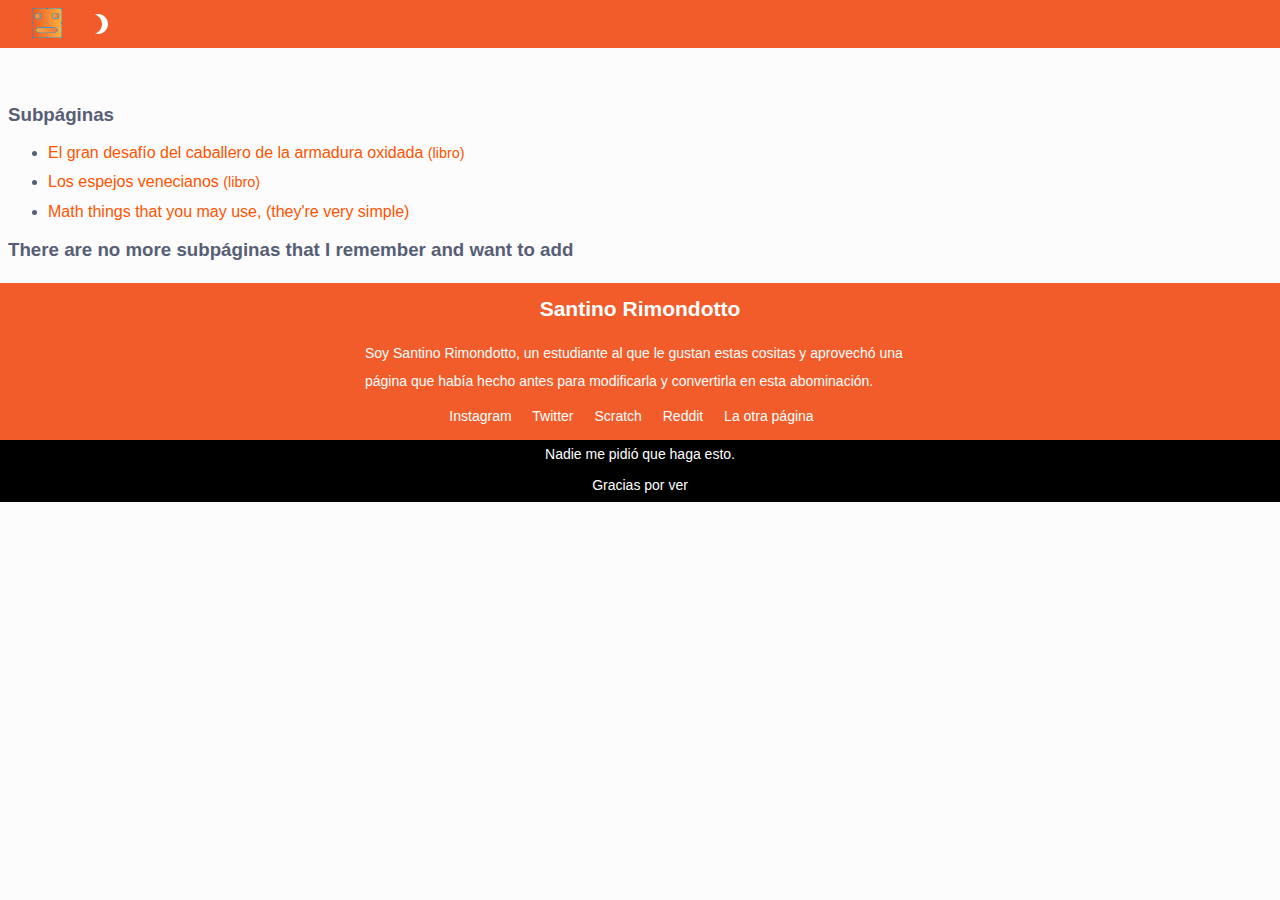
<file: index.html>
<!DOCTYPE html>
<html>
  <head>
    <script type="text/javascript" src="index/index.js" defer></script>
    <link rel="stylesheet" href="index/index.css" />
    <link rel="icon" href="index/favicon.png" />
    <meta charset="UTF-8" />
    <meta property="og:title" content="ScratchCE Betas" />
    <meta property="og:url" content="https://scratchce.github.io/beta" />
    <meta property="og:site_name" content="ScratchCE" />
    <meta
      property="og:description"
      content="By the communities, for the communities."
    />

    <title>Rimopa</title>
  </head>

  <body id="body" class="">
    <bar id="header" style="top: 0">
      <h-item>
        <img
          title="Guau alta eskin"
          class="logo"
          alt="Rimopa"
          draggable="false"
          src="index/logo.png"
        />
      </h-item>
      <!--<h-item>
				<a href="https://scratchce.github.io/beta/<redirect to the lastest or version>/#id" class="link"> Caress Communicat</a>
			</h-item>-->
      <h-item class="button" onclick="toggleTheme()">
        <img
          style="vertical-align: middle"
          src="index/dark_theme.svg"
          width="24"
          height="24"
        />
      </h-item>
    </bar>
    <div class="main-content">
      <!--lastest version
        <div>
        <a
          title="The lastest beta of ScratchCE"
          class="link imHere"
          href="#latest"
          >Go to latest version</a
        >
        <a
          title="The lastest beta editor of ScratchCE"
          href="#latest-editor"
          class="link small imHere"
          >(latest editor)<br
        /></a>
      </div>-->
      <div id="puntos-especificos">
        <h3 title="Subpáginas, tan solo eso">Subpáginas</h3>

        <ul>
          <li>
            <a
              title="'ta bueno, leelo"
              href="https://rimopa.github.io/RIMOPA/books/armadura_oxidada.pdf"
              >El gran desafío del caballero de la armadura oxidada</a
            >
            <a class="small">(libro)</a>
          </li>
          <li title="Lo mismo que el otro">
            <a
              href="https://rimopa.github.io/RIMOPA/books/espejos_venecianos.pdf"
              >Los espejos venecianos</a
            >
            <a class="small">(libro)</a>
          </li>
          <li title="Alottamath">
            <a href="math.html"
              >Math things that you may use, (they're very simple)</a
            >
          </li>
          <!--<li title="Bueno, listo, andá a la otra que tiene más cosas">
            <a id="first"
              href="https://sites.google.com/view/santinorimondotto/p%C3%A1gina-principal"
              >Tan solo presióneme, humilde ser</a
            >
          </li>-->
        </ul>
        <h3>There are no more subpáginas that I remember and want to add</h3>
      </div>
    </div>
    <bar id="footer"
      ><div class="footer-content">
        <h2 style="line-height: 10px; margin-block-start: 1em">
          Santino Rimondotto
        </h2>
        <p style="margin-block: 0.5em">
          Soy Santino Rimondotto, un estudiante al que le gustan estas cositas y
          aprovechó una página que había hecho antes para modificarla y
          convertirla en esta abominación.
        </p>
        <div id="footer-socials">
          <a
            title="Qué mirá vo?"
            class="link"
            href="https://www.instagram.com/rimoopa/"
            >Instagram</a
          >
          <a title="Tuiteador" class="link" href="https://twitter.com/RIMOPA0"
            >Twitter</a
          >
          <a
            title="Empezando de cero"
            class="link"
            href="https://scratch.mit.edu/users/RIMOPA"
            >Scratch</a
          >
          <a
            title="Supongo que viene de «Read» con «It»"
            class="link"
            href="https://www.reddit.com/user/RIMOPA"
            >Reddit</a
          >
          <a
            title="Hecha en Google Sites"
            class="link"
            href="https://sites.google.com/view/santinorimondotto/p%C3%A1gina-principal"
            >La otra página</a
          >
        </div>
      </div>
      <div class="sub-footer">
        <p>Nadie me pidió que haga esto.</p>

        <p title="No sé qué más poner acá" style="padding: 3px">
          Gracias por ver
        </p>
      </div>
    </bar>
  </body>
</html>
</file>
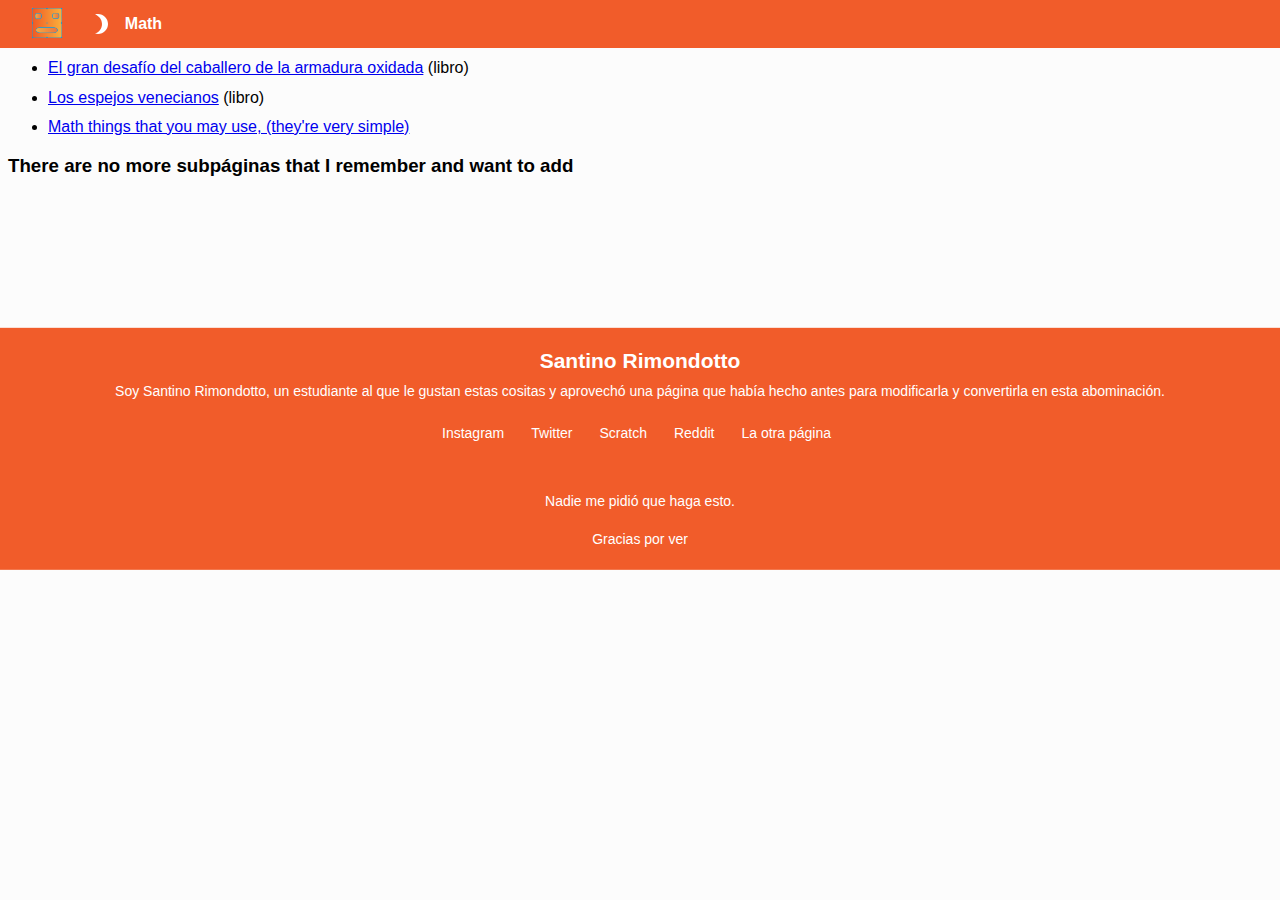
<file: pages/index.html>
<!DOCTYPE html>
<html>
  <head>
    <script type="text/javascript" src="general/index.js" defer></script>
    <link rel="stylesheet" href="general/index.css" />
    <link rel="icon" href="general/favicon.png" />
    <meta charset="UTF-8" />
    <meta property="og:title" content="Rimopa" />
    <meta property="og:url" content="https://rimopa.github.io/RIMOPA/" />
    <meta property="og:site_name" content="Rimopa" />
    <meta property="og:description" content="Santino Rimondotto" />
    <meta name="viewport" content="width=device-width, initial-scale=1" />
    <title>Rimopa</title>
  </head>
  <body id="body" class="">
    <bar id="header" style="top: 0">
      <h-item>
        <img
          title="Guau alta eskin"
          class="logo"
          alt="Rimopa"
          draggable="false"
          src="general/logo.png"
        />
      </h-item>
      <h-item class="button" onclick="toggleTheme()">
        <img
          style="vertical-align: middle"
          src="general/dark_theme.svg"
          width="24"
          height="24"
        />
      </h-item>
      <a href="math/math.html" class="link" style="width: 100%">Math</a>
      <!--<h-item>
				<a href="https://scratchce.github.io/beta/<redirect to the lastest or version>/#id" class="link"> Caress Communicat</a>
			</h-item>-->
    </bar>
    <div class="main-content">
      <!--lastest version
        <div>
        <a
          title="The lastest beta of ScratchCE"
          class="link imHere"
          href="#latest"
          >Go to latest version</a
        >
        <a
          title="The lastest beta editor of ScratchCE"
          href="#latest-editor"
          class="link small imHere"
          >(latest editor)<br
        /></a>
      </div>-->
      <div id="puntos-especificos">
        <h3 title="Subpáginas, tan solo eso">Subpáginas</h3>

        <ul>
          <li>
            <a
              title="'ta bueno, leelo"
              href="https://rimopa.github.io/RIMOPA/books/armadura_oxidada.pdf"
              >El gran desafío del caballero de la armadura oxidada</a
            >
            <a class="small">(libro)</a>
          </li>
          <li title="Lo mismo que el otro">
            <a
              href="https://rimopa.github.io/RIMOPA/books/espejos_venecianos.pdf"
              >Los espejos venecianos</a
            >
            <a class="small">(libro)</a>
          </li>
          <li title="Alottamath">
            <a href="math/math.html"
              >Math things that you may use, (they're very simple)</a
            >
          </li>
          <!--<li title="Bueno, listo, andá a la otra que tiene más cosas">
            <a id="first"
              href="https://sites.google.com/view/santinorimondotto/p%C3%A1gina-principal"
              >Tan solo presióneme, humilde ser</a
            >
          </li>-->
        </ul>
        <h3>There are no more subpáginas that I remember and want to add</h3>
      </div>
    </div>
    <bar id="footer"
      ><div class="footer-content">
        <h2 style="line-height: 10px; margin-block-start: 1em">
          Santino Rimondotto
        </h2>
        <p style="margin-block: 0.5em">
          Soy Santino Rimondotto, un estudiante al que le gustan estas cositas y
          aprovechó una página que había hecho antes para modificarla y
          convertirla en esta abominación.
        </p>
        <div id="footer-socials">
          <a
            title="Qué mirá vo?"
            class="link"
            href="https://www.instagram.com/rimoopa/"
            >Instagram</a
          >
          <a title="Tuiteador" class="link" href="https://twitter.com/RIMOPA0"
            >Twitter</a
          >
          <a
            title="Empezando de cero"
            class="link"
            href="https://scratch.mit.edu/users/RIMOPA"
            >Scratch</a
          >
          <a
            title="Supongo que viene de «Read» con «It»"
            class="link"
            href="https://www.reddit.com/user/RIMOPA"
            >Reddit</a
          >
          <a
            title="Hecha en Google Sites"
            class="link"
            href="https://sites.google.com/view/santinorimondotto/p%C3%A1gina-principal"
            >La otra página</a
          >
        </div>
      </div>
      <div class="sub-footer">
        <p>Nadie me pidió que haga esto.</p>

        <p title="No sé qué más poner acá" style="padding: 3px">
          Gracias por ver
        </p>
      </div>
    </bar>
  </body>
</html>
</file>
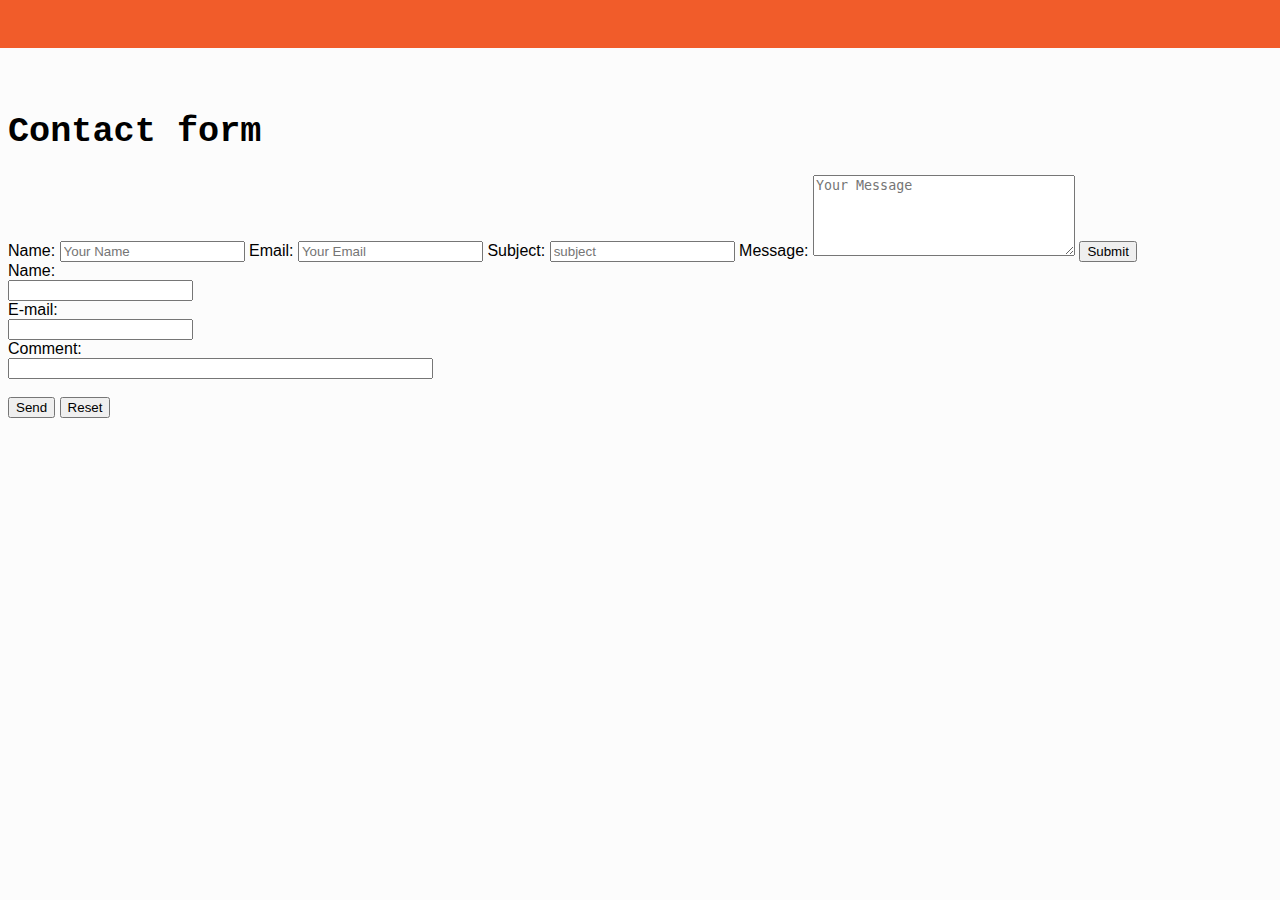
<file: contact.html>
<!DOCTYPE html>
<html lang="en">
  <head>
    <!--repeatitive through site-->
    <script type="text/javascript" src="general/index.js" defer></script>
    <link rel="stylesheet" href="general/index.css" />
    <link rel="icon" href="general/favicon.ico" />
    <meta charset="UTF-8" />
    <meta name="viewport" content="width=device-width, initial-scale=1" />
    <meta name="robots" content="index, follow" />
    <meta name="theme-color" content="#ee7248" />
    <!--refs-->
    <meta name="canonical" content="https://rimopa.github.io/RIMOPA/math" />
    <script type="text/javascript" src="contact/contact.js" defer></script>
    <!--general-->
    <title>Math - Rimopa</title>
    <meta name="description" content="A math page for a math guy" />
    <!--Open Graph Protocol-->
    <meta property="og:url" content="https://rimopa.github.io/RIMOPA/math" />
    <meta property="og:type" content="website" />
    <meta property="og:title" content="Math - Rimopa" />
    <meta property="og:description" content="A math page for a math guy" />
    <meta
      property="og:image"
      content="https://rimopa.github.io/RIMOPA/general/calabaza.jpg"
    />
    <meta property="og:image:type" content="image/jpg" />
    <meta property="og:image:width" content="1500" />
    <meta property="og:image:height" content="500" />

    <!--Twitter-->
    <meta name="twitter:card" content="summary_large_image" />
    <meta property="twitter:domain" content="rimopa.github.io" />
    <meta
      property="twitter:url"
      content="https://rimopa.github.io/RIMOPA/math"
    />
    <meta name="twitter:title" content="Math - Rimopa" />
    <meta name="twitter:description" content="An math page for a math guy" />
    <meta
      name="twitter:image"
      content="https://rimopa.github.io/RIMOPA/general/calabaza.jpg"
    />
  </head>
  <body id="body">
    <bar id="header"></bar>
    <main>
      <header>
        <h1>Contact form</h1>
      </header>
      <div>
        <!--<form
        id="contactForm"
        action="mailto:rimopapomir@gmail.com"
        method="get"
        eenctype="multipart/form-data"
      >-->
        <label
          >Name:
          <input
            type="text"
            id="fullName"
            placeholder="Your Name"
            autocomplete="name"
        /></label>
        <label>
          Email:
          <input
            type="email"
            id="email"
            placeholder="Your Email"
            autocomplete="email"
        /></label>
        <label>
          Subject:
          <input id="subject" placeholder="subject"
        /></label>
        <label>
          Message:
          <textarea
            id="message"
            rows="5"
            cols="30"
            placeholder="Your Message"
          ></textarea>
        </label>
        <button type="submit" id="sendButton">Submit</button>
      </div>
      <form
        action="mailto:rimopapomir@gmail.com"
        method="post"
        enctype="text/plain"
      >
        Name:
        <br />
        <input type="text" name="name" />
        <br />
        E-mail:
        <br />
        <input type="text" name="mail" />
        <br />
        Comment:
        <br />
        <input type="text" name="comment" size="50" />
        <br />
        <br />
        <input type="submit" value="Send" />
        <input type="reset" value="Reset" />
      </form>
      <small id="lastModified"></small>
    </main>
    <bar id="footer"> </bar>
  </body>
</html>
</file>
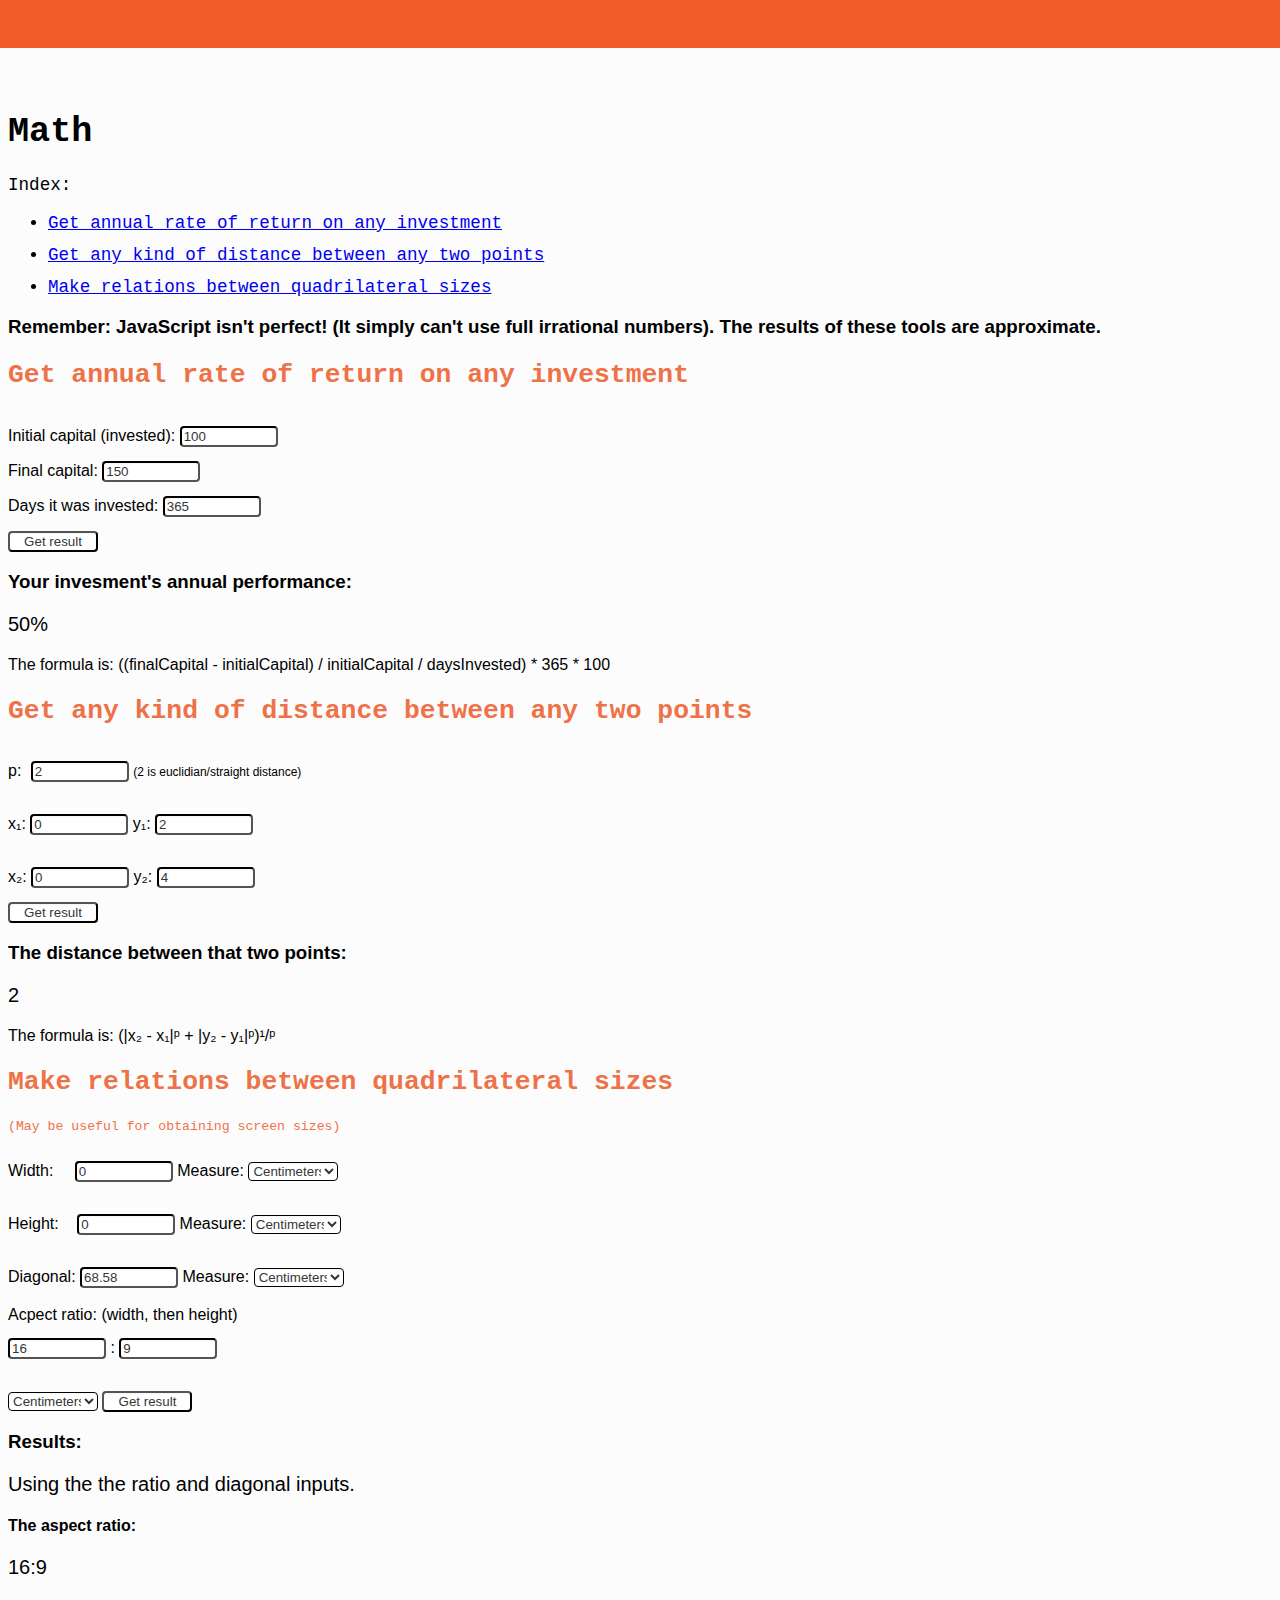
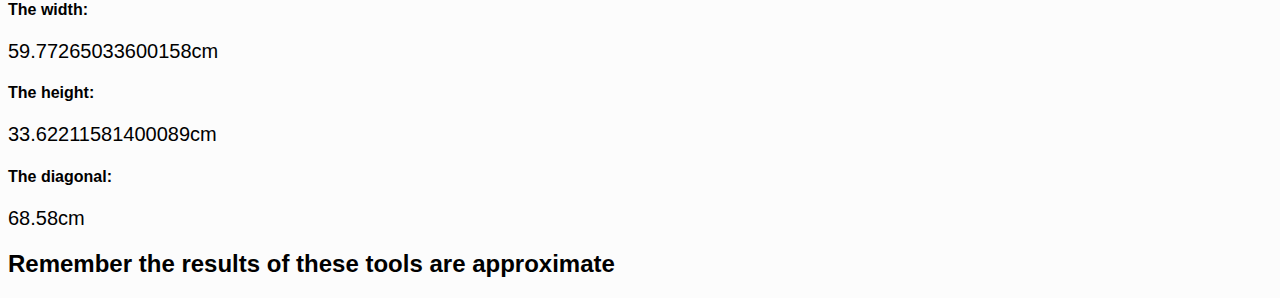
<file: math.html>
<!DOCTYPE html>
<html>
  <head>
    <!--repeatitive through site-->
    <script type="text/javascript" src="general/index.js" defer></script>
    <link rel="stylesheet" href="general/index.css" />
    <link rel="icon" href="general/favicon.ico" />
    <meta charset="UTF-8" />
    <meta name="viewport" content="width=device-width, initial-scale=1" />
    <meta name="robots" content="index, follow" />
    <meta name="theme-color" content="#ee7248" />
    <!--refs-->
    <meta name="canonical" content="https://rimopa.github.io/RIMOPA/math" />
    <script type="text/javascript" src="math/math.js" defer></script>
    <!--general-->
    <title>Math - Rimopa</title>
    <meta name="description" content="A math page for a math guy" />
    <!--Open Graph Protocol-->
    <meta property="og:url" content="https://rimopa.github.io/RIMOPA/math" />
    <meta property="og:type" content="website" />
    <meta property="og:title" content="Math - Rimopa" />
    <meta property="og:description" content="A math page for a math guy" />
    <meta
      property="og:image"
      content="https://rimopa.github.io/RIMOPA/general/calabaza.jpg"
    />
    <meta property="og:image:type" content="image/jpg" />
    <meta property="og:image:width" content="1500" />
    <meta property="og:image:height" content="500" />

    <!--Twitter-->
    <meta name="twitter:card" content="summary_large_image" />
    <meta property="twitter:domain" content="rimopa.github.io" />
    <meta
      property="twitter:url"
      content="https://rimopa.github.io/RIMOPA/math"
    />
    <meta name="twitter:title" content="Math - Rimopa" />
    <meta name="twitter:description" content="An math page for a math guy" />
    <meta
      name="twitter:image"
      content="https://rimopa.github.io/RIMOPA/general/calabaza.jpg"
    />
  </head>
  <body id="body">
    <bar id="header"></bar>
    <main>
      <header>
        <h1>Math</h1>
        <p>Index:</p>
        <nav>
          <ul class="noticeToNormal">
            <li>
              <a href="#getannualperformance"
                >Get annual rate of return on any investment</a
              >
            </li>
            <li>
              <a href="#getdistance2points"
                >Get any kind of distance between any two points</a
              >
            </li>
            <li>
              <a href="#quadrilateralRelations"
                >Make relations between quadrilateral sizes</a
              >
            </li>
          </ul>
        </nav>
      </header>
      <h3 title="aclaration">
        Remember: JavaScript isn't perfect! (It simply can't use full irrational
        numbers). The results of these tools are approximate.
      </h3>
      <section id="getannualperformance" class="mathblock">
        <header>
          <h2 title="annualperf">
            Get annual rate of return on any investment
          </h2>
        </header>
        <label for="anperf.initialCapital">Initial capital (invested):</label>
        <input
          class="math"
          type="number"
          id="anperf.initialCapital"
          value="100"
        />
        <br />
        <label for="anperf.finalCapital">Final capital:</label>
        <input
          class="math"
          type="number"
          id="anperf.finalCapital"
          value="150"
        />
        <br />
        <label for="anperf.daysInvested">Days it was invested:</label>
        <input
          class="math"
          type="number"
          id="anperf.daysInvested"
          value="365"
        />
        <br />
        <input
          class="math"
          type="submit"
          value="Get result"
          onclick="annualperf()"
        />
        <br />
        <h3>Your invesment's annual performance:</h3>
        <p id="anperf.result" style="font-size: 125%"></p>
        <p>
          The formula is: ((finalCapital - initialCapital) / initialCapital /
          daysInvested) * 365 * 100
        </p>
      </section>
      <section id="getdistance2points" class="mathblock">
        <header>
          <h2 title="distancebe2points">
            Get any kind of distance between any two points
          </h2>
        </header>
        <label for="d2p.p">p:</label>
        <input
          class="math"
          type="number"
          id="d2p.p"
          value="2"
          style="margin-left: 5px"
        />
        <span style="font-size: 75%">(2 is euclidian/straight distance)</span>
        <br />
        <br />
        <label for="d2p.x1">x₁:</label>
        <input class="math" type="number" id="d2p.x1" value="0" />
        <label for="d2p.y1">y₁:</label>
        <input class="math" type="number" id="d2p.y1" value="2" />
        <br />
        <br />
        <label for="d2p.x2">x₂:</label>
        <input class="math" type="number" id="d2p.x2" value="0" />
        <label for="d2p.y2">y₂:</label>
        <input class="math" type="number" id="d2p.y2" value="4" />
        <br />
        <input
          class="math"
          type="submit"
          value="Get result"
          onclick="distance2points()"
        />
        <br />
        <h3>The distance between that two points:</h3>
        <p id="d2p.result" style="font-size: 125%"></p>
        <p>The formula is: (|x₂ - x₁|ᵖ + |y₂ - y₁|ᵖ)¹/ᵖ</p>
      </section>
      <section id="quadrilateralRelations" class="mathblock">
        <header>
          <h2 title="makeRelationscm&In">
            Make relations between quadrilateral sizes
          </h2>
          <p style="font-size: 75%">
            (May be useful for obtaining screen sizes)
          </p>
        </header>
        <section id="cmin.inputs">
          <label for="cmin.width">Width:</label>
          <input
            style="margin-left: 17px"
            class="math"
            type="number"
            id="cmin.width"
            value="0"
          />
          <label for="cmin.width.type">Measure:</label>
          <select class="math" id="cmin.width.type"></select>
          <br /><br />
          <label for="cmin.height">Height:</label>
          <input
            style="margin-left: 14px"
            class="math"
            type="number"
            id="cmin.height"
            value="0"
          />
          <label for="cmin.height.type">Measure:</label>
          <select class="math" id="cmin.height.type"></select>
          <br /><br />
          <label for="cmin.diag">Diagonal:</label>
          <input class="math" type="number" id="cmin.diag" value="68.58" />
          <label for="cmin.diag.type">Measure:</label>
          <select class="math" id="cmin.diag.type"></select>
          <br /><br />
          <label>Acpect ratio:</label>
          <span>(width, then height)</span>
          <br />
          <input class="math" type="number" id="cmin.ratio.h" value="16" />
          <span>:</span>
          <input class="math" type="number" id="cmin.ratio.v" value="9" />
          <br />
          <br />
          <select id="cmin.result.type" class="math"></select>
          <input
            class="math"
            type="submit"
            value="Get result"
            onclick="quadrilateralRelations()"
          />
        </section>

        <div hidden style="margin: 20px" id="cmin.warning">
          <p style="font-size: 125%; color: #c70039">
            Not enough values to run
          </p>
        </div>
        <section id="cmin.results">
          <h3>Results:</h3>
          <p id="cmin.result.method" style="font-size: 125%"></p>
          <h4>The aspect ratio:</h4>
          <p id="cmin.result.ratio" style="font-size: 125%"></p>
          <h4>The width:</h4>
          <p id="cmin.result.width" style="font-size: 125%"></p>
          <h4>The height:</h4>
          <p id="cmin.result.height" style="font-size: 125%"></p>
          <h4>The diagonal:</h4>
          <p id="cmin.result.diag" style="font-size: 125%"></p>
        </section>
      </section>
      <h2>Remember the results of these tools are approximate</h2>
      <small id="lastModified"></small>
    </main>
    <bar id="footer"> </bar>
  </body>
</html>
</file>
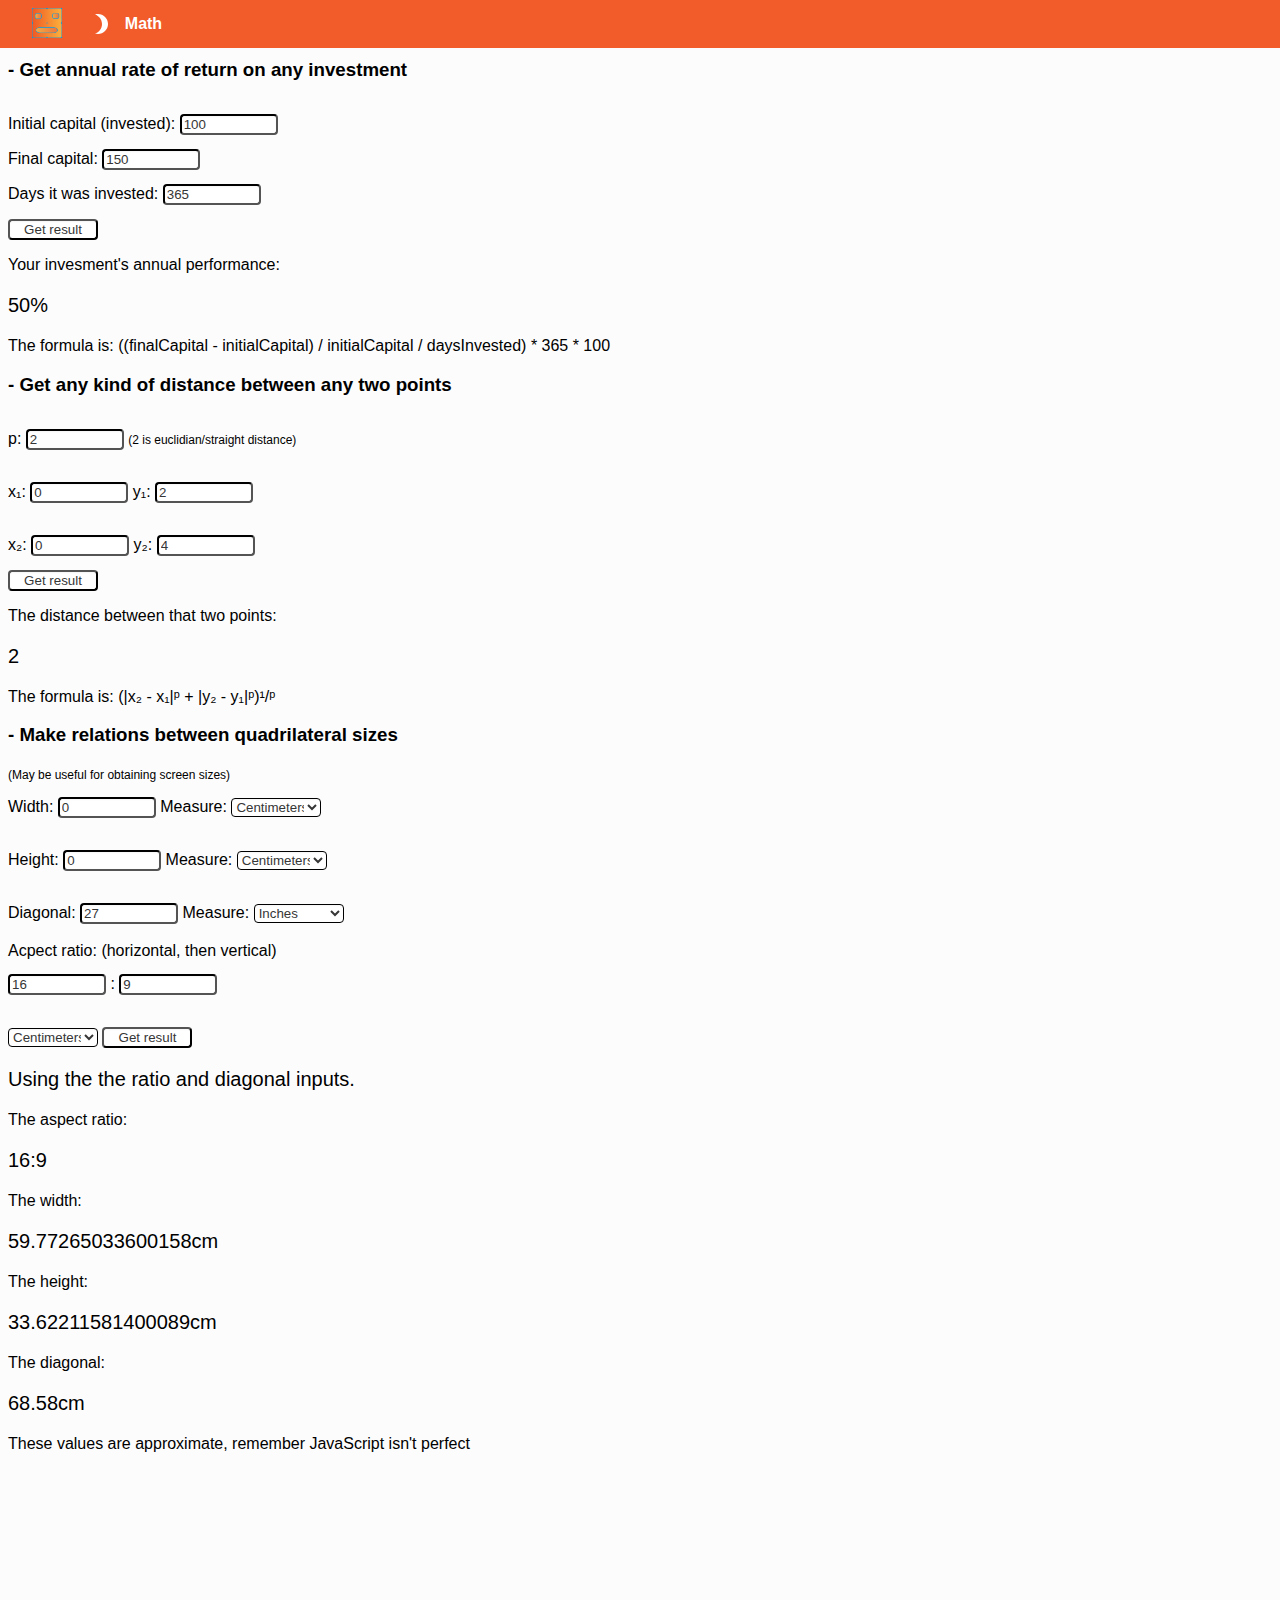
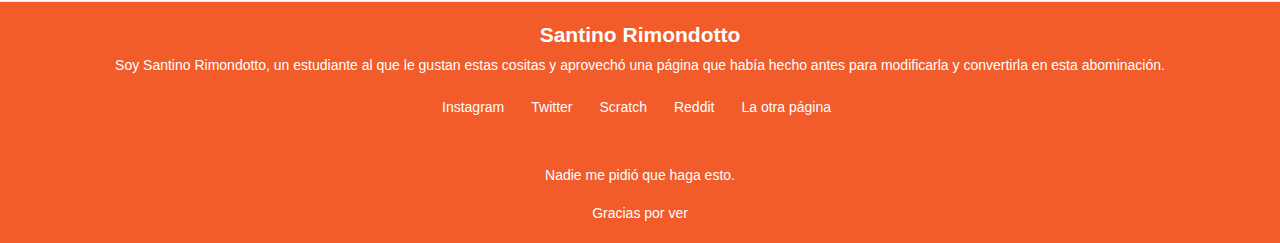
<file: math/math.html>
<!DOCTYPE html>
<html>
  <head>
    <script type="text/javascript" src="../general/index.js" defer></script>
    <script type="text/javascript" src="math.js" defer></script>
    <link rel="stylesheet" href="../general/index.css" />
    <link rel="icon" href="../general/favicon.png" />
    <meta charset="UTF-8" />
    <meta property="og:title" content="Math - Rimopa" />
    <meta property="og:url" content="https://rimopa.github.io/RIMOPA/math" />
    <meta property="og:site_name" content="Rimopa" />
    <meta property="og:description" content="Santino Rimondotto" />
    <meta name="viewport" content="width=device-width, initial-scale=1" />
    <title>Math - Rimopa</title>
  </head>
  <body id="body" class="">
    <bar id="header" style="top: 0">
      <h-item>
        <img
          title="Guau alta eskin"
          class="logo"
          alt="Rimopa"
          draggable="false"
          src="../general/logo.png"
        />
      </h-item>

      <h-item class="button" onclick="toggleTheme()">
        <img
          style="vertical-align: middle"
          src="../general/dark_theme.svg"
          width="24"
          height="24"
        />
      </h-item>
      <a href="math.html" class="link" style="width: 100%">Math</a>
      <!--<h-item>
				<a href="https://scratchce.github.io/beta/<redirect to the lastest or version>/#id" class="link"> Caress Communicat</a>
			</h-item>-->
    </bar>
    <div class="main-content">
      <!--lastest version
        <div>
        <a
          title="The lastest beta of ScratchCE"
          class="link imHere"
          href="#latest"
          >Go to latest version</a
        >
        <a
          title="The lastest beta editor of ScratchCE"
          href="#latest-editor"
          class="link small imHere"
          >(latest editor)<br
        /></a>
      </div>-->
      <h3 title="aclaration">
        Remember: JavaScript isn't perfect! (It simply can't use full irrational
        numbers). The results of these tools are approximate.
      </h3>
      <div id="getannualperformance" class="mathblock">
        <h3 title="annualperf">
          - Get annual rate of return on any investment
        </h3>
        <label for="anperf.initialCapital">Initial capital (invested):</label>
        <input
          class="math"
          type="number"
          id="anperf.initialCapital"
          value="100"
        />
        <br />
        <label for="anperf.finalCapital">Final capital:</label>
        <input
          class="math"
          type="number"
          id="anperf.finalCapital"
          value="150"
        />
        <br />
        <label for="anperf.daysInvested">Days it was invested:</label>
        <input
          class="math"
          type="number"
          id="anperf.daysInvested"
          value="365"
        />
        <br />
        <input
          class="math"
          type="submit"
          value="Get result"
          onclick="annualperf()"
        />
        <br />
        <p>Your invesment's annual performance:</p>
        <p id="anperf.result" style="font-size: 125%"></p>
        <p>
          The formula is: ((finalCapital - initialCapital) / initialCapital /
          daysInvested) * 365 * 100
        </p>
      </div>
      <div id="getdistance2points" class="mathblock">
        <h3 title="distancebe2points">
          - Get any kind of distance between any two points
        </h3>
        <label for="d2p.p">p:</label>
        <input class="math" type="number" id="d2p.p" value="2" />
        <span style="font-size: 75%">(2 is euclidian/straight distance)</span>
        <br />
        <br />
        <label for="d2p.x1">x₁:</label>
        <input class="math" type="number" id="d2p.x1" value="0" />
        <label for="d2p.y1">y₁:</label>
        <input class="math" type="number" id="d2p.y1" value="2" />
        <br />
        <br />
        <label for="d2p.x2">x₂:</label>
        <input class="math" type="number" id="d2p.x2" value="0" />
        <label for="d2p.y2">y₂:</label>
        <input class="math" type="number" id="d2p.y2" value="4" />
        <br />
        <input
          class="math"
          type="submit"
          value="Get result"
          onclick="distance2points()"
        />
        <br />
        <p>The distance between that two points:</p>
        <p id="d2p.result" style="font-size: 125%"></p>
        <p>The formula is: (|x₂ - x₁|ᵖ + |y₂ - y₁|ᵖ)¹/ᵖ</p>
      </div>
      <div id="getScreenSize" class="mathblock">
        <h3 title="makeRelationscm&In">
          - Make relations between quadrilateral sizes
        </h3>
        <span style="font-size: 75%"
          >(May be useful for obtaining screen sizes)</span
        >
        <br />
        <div id="cmin.inputs">
          <label for="cmin.width">Width:</label>
          <input class="math" type="number" id="cmin.width" value="0" />
          <label for="cmin.width.type">Measure:</label>
          <select class="math" id="cmin.width.type">
            <option value="cm">Centimeters</option>
            <option value="in">Inches</option>
          </select>
          <br /><br />
          <label for="cmin.height">Height:</label>
          <input class="math" type="number" id="cmin.height" value="0" />
          <label for="cmin.height.type">Measure:</label>
          <select class="math" id="cmin.height.type">
            <option value="cm">Centimeters</option>
            <option value="in">Inches</option>
          </select>
          <br /><br />
          <label for="cmin.diag">Diagonal:</label>
          <input class="math" type="number" id="cmin.diag" value="27" />
          <label for="cmin.diag.type">Measure:</label>
          <select class="math" id="cmin.diag.type">
            <option value="cm">Centimeters</option>
            <option value="in" selected>Inches</option>
          </select>
          <br /><br />
          <label>Acpect ratio:</label>
          <span>(horizontal, then vertical)</span>
          <br />
          <input class="math" type="number" id="cmin.ratio.h" value="16" />
          <span>:</span>
          <input class="math" type="number" id="cmin.ratio.v" value="9" />
          <br />
          <br />
          <select id="cmin.result.type" class="math">
            <option value="cm">Centimeters</option>
            <option value="in">Inches</option>
          </select>
          <input
            class="math"
            type="submit"
            value="Get result"
            onclick="makeCmInRelations()"
          />
        </div>
        <div style="margin: 20px; display: none" id="cmin.warning">
          <p style="font-size: 125%; color: #c70039">
            Not enough values to run
          </p>
        </div>
        <div id="cmin.results">
          <p id="cmin.result.method" style="font-size: 125%"></p>
          <p>The aspect ratio:</p>
          <p id="cmin.result.ratio" style="font-size: 125%"></p>
          <p>The width:</p>
          <p id="cmin.result.width" style="font-size: 125%"></p>
          <p>The height:</p>
          <p id="cmin.result.height" style="font-size: 125%"></p>
          <p>The diagonal:</p>
          <p id="cmin.result.diag" style="font-size: 125%"></p>
          <p>These values are approximate, remember JavaScript isn't perfect</p>
        </div>
      </div>
      <bar id="footer"
        ><div class="footer-content">
          <h2 style="line-height: 10px; margin-block-start: 1em">
            Santino Rimondotto
          </h2>
          <p style="margin-block: 0.5em">
            Soy Santino Rimondotto, un estudiante al que le gustan estas cositas
            y aprovechó una página que había hecho antes para modificarla y
            convertirla en esta abominación.
          </p>
          <div id="footer-socials">
            <a
              title="Qué mirá vo?"
              class="link"
              href="https://www.instagram.com/rimoopa/"
              >Instagram</a
            >
            <a title="Tuiteador" class="link" href="https://twitter.com/RIMOPA0"
              >Twitter</a
            >
            <a
              title="Empezando de cero"
              class="link"
              href="https://scratch.mit.edu/users/RIMOPA"
              >Scratch</a
            >
            <a
              title="Supongo que viene de «Read» con «It»"
              class="link"
              href="https://www.reddit.com/user/RIMOPA"
              >Reddit</a
            >
            <a
              title="Hecha en Google Sites"
              class="link"
              href="https://sites.google.com/view/santinorimondotto/p%C3%A1gina-principal"
              >La otra página</a
            >
          </div>
        </div>
        <div class="sub-footer">
          <p>Nadie me pidió que haga esto.</p>

          <p title="No sé qué más poner acá" style="padding: 3px">
            Gracias por ver
          </p>
        </div>
      </bar>
    </div>
  </body>
</html>
</file>
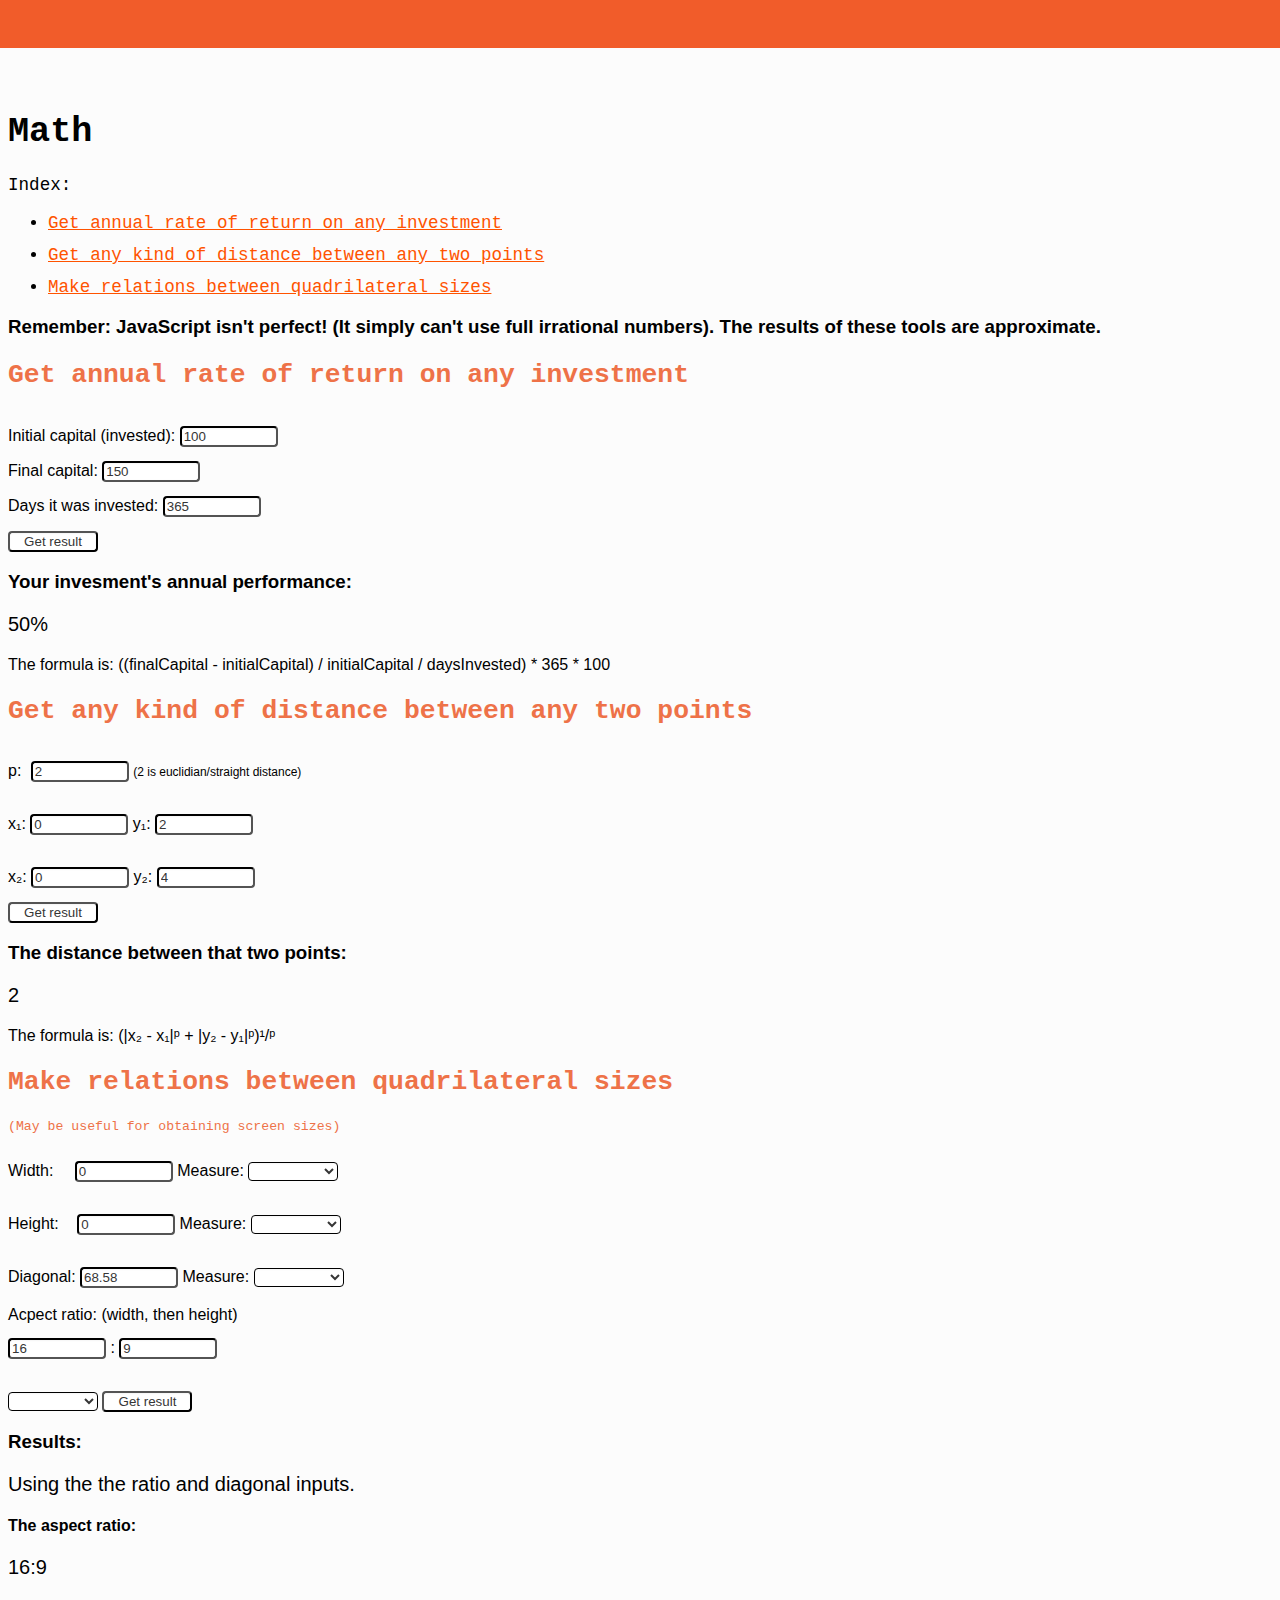
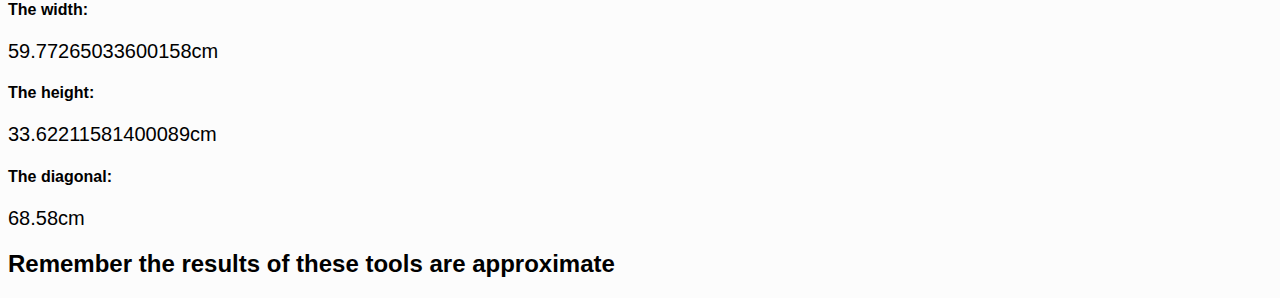
<file: pages/math.html>
<!DOCTYPE html>
<html lang="en">
  <head>
    <!--repeatitive through site-->
    <script type="text/javascript" src="general/index.js" defer></script>
    <link rel="stylesheet" href="general/index.css" />
    <link rel="icon" href="general/favicon.ico" />
    <meta charset="UTF-8" />
    <meta name="viewport" content="width=device-width, initial-scale=1" />
    <meta name="robots" content="index, follow" />
    <meta name="theme-color" content="#ee7248" />
    <!--refs-->
    <meta name="canonical" content="https://rimopa.github.io/RIMOPA/math" />
    <script type="text/javascript" src="math/math.js" defer></script>
    <!--general-->
    <title>Math - Rimopa</title>
    <meta name="description" content="A math page for a math guy" />
    <!--Open Graph Protocol-->
    <meta property="og:url" content="https://rimopa.github.io/RIMOPA/math" />
    <meta property="og:type" content="website" />
    <meta property="og:title" content="Math - Rimopa" />
    <meta property="og:description" content="A math page for a math guy" />
    <meta
      property="og:image"
      content="https://rimopa.github.io/RIMOPA/general/calabaza.jpg"
    />
    <meta property="og:image:type" content="image/jpg" />
    <meta property="og:image:width" content="1500" />
    <meta property="og:image:height" content="500" />

    <!--Twitter-->
    <meta name="twitter:card" content="summary_large_image" />
    <meta property="twitter:domain" content="rimopa.github.io" />
    <meta
      property="twitter:url"
      content="https://rimopa.github.io/RIMOPA/math"
    />
    <meta name="twitter:title" content="Math - Rimopa" />
    <meta name="twitter:description" content="An math page for a math guy" />
    <meta
      name="twitter:image"
      content="https://rimopa.github.io/RIMOPA/general/calabaza.jpg"
    />
  </head>
  <body id="body">
    <bar id="header"></bar>
    <main>
      <header>
        <h1>Math</h1>
        <p>Index:</p>
        <nav>
          <ul class="noticeToNormal index">
            <li>
              <a href="#getannualperformance"
                >Get annual rate of return on any investment</a
              >
            </li>
            <li>
              <a href="#getdistance2points"
                >Get any kind of distance between any two points</a
              >
            </li>
            <li>
              <a href="#quadrilateralRelations"
                >Make relations between quadrilateral sizes</a
              >
            </li>
          </ul>
        </nav>
      </header>
      <h3 title="aclaration">
        Remember: JavaScript isn't perfect! (It simply can't use full irrational
        numbers). The results of these tools are approximate.
      </h3>
      <section id="getannualperformance" class="mathblock">
        <header>
          <h2 title="annualperf">
            Get annual rate of return on any investment
          </h2>
        </header>
        <label
          >Initial capital (invested):
          <input
            class="math"
            type="number"
            id="anperf.initialCapital"
            value="100"
        /></label>
        <br />
        <label
          >Final capital:
          <input
            class="math"
            type="number"
            id="anperf.finalCapital"
            value="150"
        /></label>
        <br />
        <label
          >Days it was invested:
          <input
            class="math"
            type="number"
            id="anperf.daysInvested"
            value="365"
        /></label>
        <br />
        <input
          class="math"
          type="submit"
          value="Get result"
          onclick="annualperf()"
        />
        <br />
        <h3>Your invesment's annual performance:</h3>
        <p id="anperf.result" style="font-size: 125%"></p>
        <p>
          The formula is: ((finalCapital - initialCapital) / initialCapital /
          daysInvested) * 365 * 100
        </p>
      </section>
      <section id="getdistance2points" class="mathblock">
        <header>
          <h2 title="distancebe2points">
            Get any kind of distance between any two points
          </h2>
        </header>
        <label
          >p:
          <input
            class="math"
            type="number"
            id="d2p.p"
            value="2"
            style="margin-left: 5px"
        /></label>
        <span style="font-size: 75%">(2 is euclidian/straight distance)</span>
        <br />
        <br />
        <label
          >x₁:
          <input class="math" type="number" id="d2p.x1" value="0" /> </label
        ><label
          >y₁:
          <input class="math" type="number" id="d2p.y1" value="2" /> </label
        ><br />
        <br />
        <label
          >x₂:
          <input class="math" type="number" id="d2p.x2" value="0" /> </label
        ><label
          >y₂:
          <input class="math" type="number" id="d2p.y2" value="4" /> </label
        ><br />
        <input
          class="math"
          type="submit"
          value="Get result"
          onclick="distance2points()"
        />
        <br />
        <h3>The distance between that two points:</h3>
        <p id="d2p.result" style="font-size: 125%"></p>
        <p>The formula is: (|x₂ - x₁|ᵖ + |y₂ - y₁|ᵖ)¹/ᵖ</p>
      </section>
      <section id="quadrilateralRelations" class="mathblock">
        <header>
          <h2 title="makeRelationscm&In">
            Make relations between quadrilateral sizes
          </h2>
          <p style="font-size: 75%">
            (May be useful for obtaining screen sizes)
          </p>
        </header>
        <section id="cmin.inputs">
          <label
            >Width:
            <input
              style="margin-left: 17px"
              class="math"
              type="number"
              id="cmin.width"
              value="0"
          /></label>
          <label
            >Measure:
            <select class="math" id="cmin.width.type"></select
          ></label>
          <br /><br />
          <label
            >Height:
            <input
              style="margin-left: 14px"
              class="math"
              type="number"
              id="cmin.height"
              value="0"
          /></label>
          <label
            >Measure:
            <select class="math" id="cmin.height.type"></select
          ></label>
          <br /><br />
          <label
            >Diagonal:
            <input class="math" type="number" id="cmin.diag" value="68.58"
          /></label>
          <label
            >Measure:
            <select class="math" id="cmin.diag.type"></select
          ></label>
          <br /><br />
          <label
            >Acpect ratio: (width, then height)
            <br />
            <input class="math" type="number" id="cmin.ratio.h" value="16" />
            :
            <input class="math" type="number" id="cmin.ratio.v" value="9" />
          </label>
          <br />
          <br />
          <select id="cmin.result.type" class="math"></select>
          <input
            class="math"
            type="submit"
            value="Get result"
            onclick="quadrilateralRelations()"
          />
        </section>

        <div hidden style="margin: 20px" id="cmin.warning">
          <p style="font-size: 125%; color: #c70039">
            Not enough values to run
          </p>
        </div>
        <section id="cmin.results">
          <h3>Results:</h3>
          <p id="cmin.result.method" style="font-size: 125%"></p>
          <h4>The aspect ratio:</h4>
          <p id="cmin.result.ratio" style="font-size: 125%"></p>
          <h4>The width:</h4>
          <p id="cmin.result.width" style="font-size: 125%"></p>
          <h4>The height:</h4>
          <p id="cmin.result.height" style="font-size: 125%"></p>
          <h4>The diagonal:</h4>
          <p id="cmin.result.diag" style="font-size: 125%"></p>
        </section>
      </section>
      <h2>Remember the results of these tools are approximate</h2>
      <small id="lastModified"></small>
    </main>
    <bar id="footer"> </bar>
  </body>
</html>
</file>
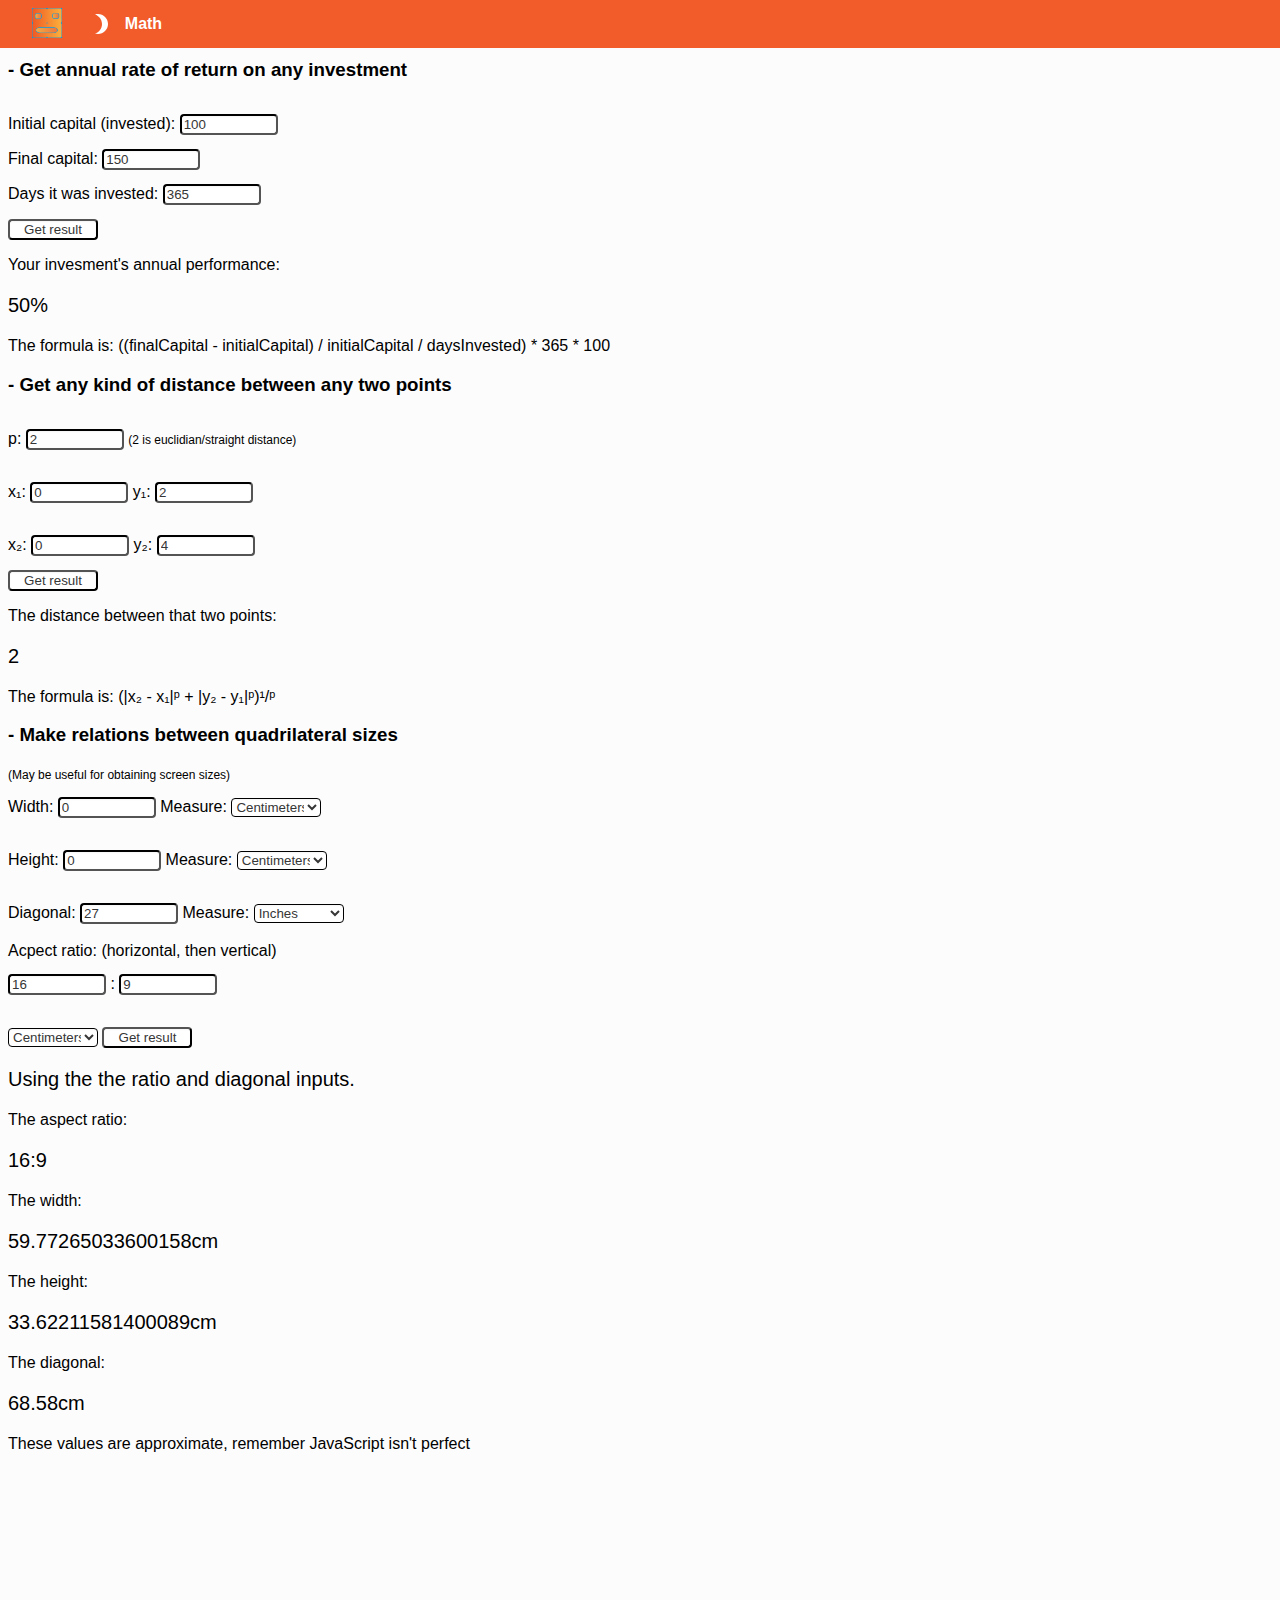
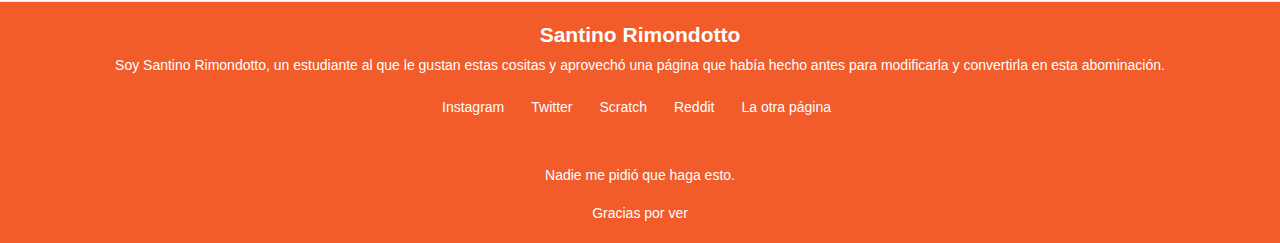
<file: pages/math/math.html>
<!DOCTYPE html>
<html>
  <head>
    <script type="text/javascript" src="../general/index.js" defer></script>
    <script type="text/javascript" src="math.js" defer></script>
    <link rel="stylesheet" href="../general/index.css" />
    <link rel="icon" href="../general/favicon.png" />
    <meta charset="UTF-8" />
    <meta property="og:title" content="Math - Rimopa" />
    <meta property="og:url" content="https://rimopa.github.io/RIMOPA/math" />
    <meta property="og:site_name" content="Rimopa" />
    <meta property="og:description" content="Santino Rimondotto" />
    <meta name="viewport" content="width=device-width, initial-scale=1" />
    <title>Math - Rimopa</title>
  </head>
  <body id="body" class="">
    <bar id="header" style="top: 0">
      <h-item>
        <img
          title="Guau alta eskin"
          class="logo"
          alt="Rimopa"
          draggable="false"
          src="../general/logo.png"
        />
      </h-item>

      <h-item class="button" onclick="toggleTheme()">
        <img
          style="vertical-align: middle"
          src="../general/dark_theme.svg"
          width="24"
          height="24"
        />
      </h-item>
      <a href="math.html" class="link" style="width: 100%">Math</a>
      <!--<h-item>
				<a href="https://scratchce.github.io/beta/<redirect to the lastest or version>/#id" class="link"> Caress Communicat</a>
			</h-item>-->
    </bar>
    <div class="main-content">
      <!--lastest version
        <div>
        <a
          title="The lastest beta of ScratchCE"
          class="link imHere"
          href="#latest"
          >Go to latest version</a
        >
        <a
          title="The lastest beta editor of ScratchCE"
          href="#latest-editor"
          class="link small imHere"
          >(latest editor)<br
        /></a>
      </div>-->
      <h3 title="aclaration">
        Remember: JavaScript isn't perfect! (It simply can't use full irrational
        numbers). The results of these tools are approximate.
      </h3>
      <div id="getannualperformance" class="mathblock">
        <h3 title="annualperf">
          - Get annual rate of return on any investment
        </h3>
        <label name="anperf.initialCapital">Initial capital (invested):</label>
        <input
          class="math"
          type="number"
          id="anperf.initialCapital"
          value="100"
        />
        <br />
        <label name="anperf.finalCapital">Final capital:</label>
        <input
          class="math"
          type="number"
          id="anperf.finalCapital"
          value="150"
        />
        <br />
        <label name="anperf.daysInvested">Days it was invested:</label>
        <input
          class="math"
          type="number"
          id="anperf.daysInvested"
          value="365"
        />
        <br />
        <input
          class="math"
          type="submit"
          value="Get result"
          onclick="annualperf()"
        />
        <br />
        <p>Your invesment's annual performance:</p>
        <p id="anperf.result" style="font-size: 125%"></p>
        <p>
          The formula is: ((finalCapital - initialCapital) / initialCapital /
          daysInvested) * 365 * 100
        </p>
      </div>
      <div id="getdistance2points" class="mathblock">
        <h3 title="distancebe2points">
          - Get any kind of distance between any two points
        </h3>
        <label name="d2p.p">p:</label>
        <input class="math" type="number" id="d2p.p" value="2" />
        <span style="font-size: 75%">(2 is euclidian/straight distance)</span>
        <br />
        <br />
        <label name="d2p.x1">x₁:</label>
        <input class="math" type="number" id="d2p.x1" value="0" />
        <label name="d2p.y1">y₁:</label>
        <input class="math" type="number" id="d2p.y1" value="2" />
        <br />
        <br />
        <label name="d2p.x2">x₂:</label>
        <input class="math" type="number" id="d2p.x2" value="0" />
        <label name="d2p.y2">y₂:</label>
        <input class="math" type="number" id="d2p.y2" value="4" />
        <br />
        <input
          class="math"
          type="submit"
          value="Get result"
          onclick="distance2points()"
        />
        <br />
        <p>The distance between that two points:</p>
        <p id="d2p.result" style="font-size: 125%"></p>
        <p>The formula is: (|x₂ - x₁|ᵖ + |y₂ - y₁|ᵖ)¹/ᵖ</p>
      </div>
      <div id="getScreenSize" class="mathblock">
        <h3 title="makeRelationscm&In">
          - Make relations between quadrilateral sizes
        </h3>
        <span style="font-size: 75%"
          >(May be useful for obtaining screen sizes)</span
        >
        <br />
        <div id="cmin.inputs">
          <label name="cmin.width">Width:</label>
          <input class="math" type="number" id="cmin.width" value="0" />
          <label name="cmin.width.type">Measure:</label>
          <select class="math" id="cmin.width.type">
            <option value="cm">Centimeters</option>
            <option value="in">Inches</option>
          </select>
          <br /><br />
          <label name="cmin.height">Height:</label>
          <input class="math" type="number" id="cmin.height" value="0" />
          <label name="cmin.height.type">Measure:</label>
          <select class="math" id="cmin.height.type">
            <option value="cm">Centimeters</option>
            <option value="in">Inches</option>
          </select>
          <br /><br />
          <label name="cmin.diag">Diagonal:</label>
          <input class="math" type="number" id="cmin.diag" value="27" />
          <label name="cmin.diag.type">Measure:</label>
          <select class="math" id="cmin.diag.type">
            <option value="cm">Centimeters</option>
            <option value="in" selected>Inches</option>
          </select>
          <br /><br />
          <label>Acpect ratio:</label>
          <span>(horizontal, then vertical)</span>
          <br />
          <input class="math" type="number" id="cmin.ratio.h" value="16" />
          <span>:</span>
          <input class="math" type="number" id="cmin.ratio.v" value="9" />
          <br />
          <br />
          <select id="cmin.result.type" class="math">
            <option value="cm">Centimeters</option>
            <option value="in">Inches</option>
          </select>
          <input
            class="math"
            type="submit"
            value="Get result"
            onclick="makeCmInRelations()"
          />
        </div>
        <div style="margin: 20px; display: none" id="cmin.warning">
          <p style="font-size: 125%; color: #c70039">
            Not enough values to run
          </p>
        </div>
        <div id="cmin.results">
          <p id="cmin.result.method" style="font-size: 125%"></p>
          <p>The aspect ratio:</p>
          <p id="cmin.result.ratio" style="font-size: 125%"></p>
          <p>The width:</p>
          <p id="cmin.result.width" style="font-size: 125%"></p>
          <p>The height:</p>
          <p id="cmin.result.height" style="font-size: 125%"></p>
          <p>The diagonal:</p>
          <p id="cmin.result.diag" style="font-size: 125%"></p>
          <p>These values are approximate, remember JavaScript isn't perfect</p>
        </div>
      </div>
      <bar id="footer"
        ><div class="footer-content">
          <h2 style="line-height: 10px; margin-block-start: 1em">
            Santino Rimondotto
          </h2>
          <p style="margin-block: 0.5em">
            Soy Santino Rimondotto, un estudiante al que le gustan estas cositas
            y aprovechó una página que había hecho antes para modificarla y
            convertirla en esta abominación.
          </p>
          <div id="footer-socials">
            <a
              title="Qué mirá vo?"
              class="link"
              href="https://www.instagram.com/rimoopa/"
              >Instagram</a
            >
            <a title="Tuiteador" class="link" href="https://twitter.com/RIMOPA0"
              >Twitter</a
            >
            <a
              title="Empezando de cero"
              class="link"
              href="https://scratch.mit.edu/users/RIMOPA"
              >Scratch</a
            >
            <a
              title="Supongo que viene de «Read» con «It»"
              class="link"
              href="https://www.reddit.com/user/RIMOPA"
              >Reddit</a
            >
            <a
              title="Hecha en Google Sites"
              class="link"
              href="https://sites.google.com/view/santinorimondotto/p%C3%A1gina-principal"
              >La otra página</a
            >
          </div>
        </div>
        <div class="sub-footer">
          <p>Nadie me pidió que haga esto.</p>

          <p title="No sé qué más poner acá" style="padding: 3px">
            Gracias por ver
          </p>
        </div>
      </bar>
    </div>
  </body>
</html>
</file>
<file: index/index.css>
@keyframes imHere {
  100% {
    -webkit-transform: rotate(22.5deg);
    transform: rotate(22.5deg);
    color: #ff5300;
  }
}
a.imHere:hover {
  animation: imHere 3s linear 1 alternate-reverse;
}
body {
  font-family: "Helvetica Neue", Helvetica, Arial, sans-serif;
  color: #575e75;
  background: #fcfcfc;
}
bar {
  position: absolute;
  right: 0;
  background: #f15c2a;
  height: auto;
  width: 100vw;
  color: #fff;
  line-height: 28px;
  font-size: 14px;
  align-items: center;
}
bar#header {
  display: flex;
  flex-direction: row;
  justify-content: flex-start;
  flex-wrap: nowrap;
  box-sizing: border-box;
  align-items: center;
  height: 3rem;
  font-weight: bold;
  font-size: 1rem;
}
#header img.logo {
  height: 2.25rem;
  bottom: 0.08em;
  margin-left: 1.05em;
  position: relative;
}
#header h-item.button {
  cursor: pointer;
  height: 3rem;
  vertical-align: middle;
}
#header h-item.button:hover {
  background-color: #b13e17;
}

.small {
  font-size: 90%;
}
a {
  text-decoration: none;
}
a.link {
  color: #ff5300;
}
a.link:hover {
  color: #00dc0f;
}
.main-content {
  padding-top: 4.8rem;
  padding-bottom: 0.2rem;
}
#puntos-especificos ul li a {
  color: #ff5300;
}
#puntos-especificos ul li a:hover {
  color: #00dc0f;
}
#puntos-especificos ul li {
  margin-bottom: 0.7em;
}
bar a.link {
  color: #fff;
}
bar a.link:hover {
  color: #f6ab3c;
}
#header h-item {
  padding: 0 0.75rem;
  display: flex;
  align-items: center;
  vertical-align: middle;
}
/*Scratch-likely button, i is placed like this: <a data-placement="left" href="https://github.com/ScratchCE/beta"> <button class="button"><span>GitHub Repository</span></button></a>*/
/*.button {
display: inline-block;
margin: 0.5em 0;
border: 0;
border-radius: 0.5rem;
background-color: #ff5300;;
cursor: pointer;
padding: 1em 1.25em;
color: #fff;
font-size: .8rem;
font-weight: bold;}
        .button:hover{background-color: #00dc0f;}*/
.footer-content {
  display: flex;
  align-items: center;
  justify-content: center;
  flex-direction: column;
  text-align: left;
}
.footer-content p {
  max-width: 550px;
  margin: 15px auto;
}
#footer-socials {
  float: right;
  margin-bottom: 10px;
}
#footer-socials a {
  padding-right: 17px;
  padding-bottom: 5px;
}
.sub-footer {
  background: #000;
  width: 100vw;
  text-align: center;
}
.sub-footer p {
  margin-block: 0em;
}
#semicolon {
  margin: 0;
  line-height: 1.5385em;
  background: #000;
  color: #fff;
  font: 81.25% "Lucida Grande", arial, sans-serif;
  padding-left: 18px;
  text-align: left;
}
/*dark mode*/
body.dark {
  background-color: #111111;
  color: #fcfcfc;
}
body.dark bar {
  background-color: #333333;
}
body.dark #header .h-item.button:hover {
  background-color: #515151;
}
body.dark #puntos-especificos ul li a {
  color: #f6ab3c;
}
body.dark bar a.link {
  color: #fff;
}
body.dark a.link {
  color: #f6ab3c;
}
body.dark bar a.link:hover {
  color: #f6ab3c;
}
body.dark a.link:hover {
  color: #00dc0f;
}
body.dark #puntos-especificos ul li a:hover {
  color: #00dc0f;
}
body.dark #header h-item.button:hover {
  background-color: #515151;
}
</file>
<file: pages/general/index.css>
body {
  font-family: -apple-system, BlinkMacSystemFont, "Segoe UI", "Helvetica Neue",
    Helvetica, Arial, sans-serif, times;
  color: #000;
  background: #fcfcfc;
  max-width: 100%;
}
body.dark {
  background-color: #111111;
  color: #fcfcfc;
}
main {
  padding-top: 5rem;
}
header {
  font-size: 110%;
}
header,
.index {
  font-family: "Courier New", Courier, monospace, "Georgia", "Times New Roman",
    Times, serif;
}
/*bars*/
bar {
  position: absolute;
  right: 0;
  background: #f15c2a;
  width: 100%;
  color: #fff;
  line-height: 28px;
  align-items: center;
}
body.dark bar {
  background-color: #333333;
}
bar a {
  color: #fff;
  text-decoration: none;
}
body.dark bar a {
  color: #fff;
}
bar a:hover {
  color: #000;
}
body.dark bar a:hover {
  color: #f6ab3c;
}
/*  header*/
#header {
  display: flex;
  flex-direction: row;
  justify-content: flex-start;
  flex-wrap: nowrap;
  box-sizing: border-box;
  height: 3rem;
  font-weight: bold;
  font-size: 1rem;
  top: 0;
  width: 100%;
}
#header img.logo {
  height: 2.25rem;
  bottom: 0.08em;
  margin-left: 1.05em;
  position: relative;
}

#header h-item {
  padding: 0 0.75rem;
  display: flex;
  align-items: center;
  vertical-align: middle;
}
#header h-item.button {
  cursor: pointer;
  height: 3rem;
  vertical-align: middle;
}
#header h-item.button:hover {
  background-color: #b13e17;
}
body.dark #header h-item.button:hover {
  background-color: #515151;
}
/*  footer*/
#footer {
  height: auto;
  font-size: 14px;
  display: flex;
  flex-direction: column;
  justify-content: center;
  text-align: left;
  -webkit-transform: translateY(55%);
  transform: translateY(55%);
}
#footer p,
#footer h2,
#footer a {
  padding: 0 10px 0 10px;
  text-align: center;
}
#footer * {
  margin-block: 0.5em;
  align-content: center;
}
#footer-socials {
  display: flex;
  flex-wrap: wrap;
  justify-content: center;
  align-items: center;
}
#footer-socials a {
  padding-right: 17px;
  padding-bottom: 5px;
}
#subfooter {
  background: #000;
  width: 100%;
  text-align: center;
  margin-bottom: 0;
}
/*links*/
@keyframes imHere {
  100% {
    color: #00dc0f;
  }
}
a.noticeToNormal,
ul.index li a {
  color: #ff5300;
}
a.noticeToNormal:hover,
ul.index li a:hover {
  animation: imHere 3s linear 1 alternate-reverse;
}
li {
  margin-bottom: 0.7em;
}
/*math*/
.math {
  width: 90px;
  border-color: #ccc;
  margin-top: 14px;
  box-shadow: inset 0 0.0625em 0.125em rgba(0, 0, 0, 0.05);
  max-width: 100%;
  background-color: #fff;
  border-color: #000;
  border-radius: 4px;
  color: #363636;
}
[type="submit"].math:hover {
  cursor: pointer;
  background-color: #f15c2a;
  border-color: #bb9d3c;
  color: #fff;
}
.mathblock header {
  color: #ee7248;
}
/*Scratch-likely button, i is placed like this: <a data-placement="left" href="https://github.com/ScratchCE/beta"> <button class="button"><span>GitHub Repository</span></button></a>*/
/*.button {
display: inline-block;
margin: 0.5em 0;
border: 0;
border-radius: 0.5rem;
background-color: #ff5300;;
cursor: pointer;
padding: 1em 1.25em;
color: #fff;
font-size: .8rem;
font-weight: bold;}
        .button:hover{background-color: #00dc0f;}*/
</file>
<file: general/index.css>
body {
  font-family: -apple-system, BlinkMacSystemFont, "Segoe UI", "Helvetica Neue",
    Helvetica, Arial, sans-serif, times;
  color: #000;
  background: #fcfcfc;
  max-width: 100%;
}
body.dark {
  background-color: #111111;
  color: #fcfcfc;
}
main {
  padding-top: 5rem;
}
header {
  font-size: 110%;
}
header,
.index {
  font-family: "Courier New", Courier, monospace, "Georgia", "Times New Roman",
    Times, serif;
}
/*bars*/
bar {
  position: absolute;
  right: 0;
  background: #f15c2a;
  width: 100%;
  color: #fff;
  line-height: 28px;
  align-items: center;
}
body.dark bar {
  background-color: #333333;
}
bar a {
  color: #fff;
  text-decoration: none;
}
body.dark bar a {
  color: #fff;
}
bar a:hover {
  color: #000;
}
body.dark bar a:hover {
  color: #f6ab3c;
}
/*  header*/
#header {
  display: flex;
  flex-direction: row;
  justify-content: flex-start;
  flex-wrap: nowrap;
  box-sizing: border-box;
  height: 3rem;
  font-weight: bold;
  font-size: 1rem;
  top: 0;
  width: 100%;
}
#header img.logo {
  height: 2.25rem;
  bottom: 0.08em;
  margin-left: 1.05em;
  position: relative;
}

#header h-item {
  padding: 0 0.75rem;
  display: flex;
  align-items: center;
  vertical-align: middle;
}
#header h-item.button {
  cursor: pointer;
  height: 3rem;
  vertical-align: middle;
}
#header h-item.button:hover {
  background-color: #b13e17;
}
body.dark #header h-item.button:hover {
  background-color: #515151;
}
/*  footer*/
#footer {
  height: auto;
  font-size: 14px;
  display: flex;
  flex-direction: column;
  justify-content: center;
  text-align: left;
  -webkit-transform: translateY(55%);
  transform: translateY(55%);
}
#footer p,
#footer h2,
#footer a {
  padding: 0 10px 0 10px;
  text-align: center;
}
#footer * {
  margin-block: 0.5em;
  align-content: center;
}
#footer-socials {
  display: flex;
  flex-wrap: wrap;
  justify-content: center;
  align-items: center;
}
#footer-socials a {
  padding-right: 17px;
  padding-bottom: 5px;
}
#subfooter {
  background: #000;
  width: 100%;
  text-align: center;
  margin-bottom: 0;
}
/*links*/
@keyframes imHere {
  100% {
    color: #00dc0f;
  }
}
a.noticeToNormal,
ul.index li a {
  color: #ff5300;
}
a.noticeToNormal:hover,
ul.index li a:hover {
  animation: imHere 3s linear 1 alternate-reverse;
}
li {
  margin-bottom: 0.7em;
}
/*math*/
.math {
  width: 90px;
  border-color: #ccc;
  margin-top: 14px;
  box-shadow: inset 0 0.0625em 0.125em rgba(0, 0, 0, 0.05);
  max-width: 100%;
  background-color: #fff;
  border-color: #000;
  border-radius: 4px;
  color: #363636;
}
[type="submit"].math:hover {
  cursor: pointer;
  background-color: #f15c2a;
  border-color: #bb9d3c;
  color: #fff;
}
.mathblock header {
  color: #ee7248;
}
/*Scratch-likely button, i is placed like this: <a data-placement="left" href="https://github.com/ScratchCE/beta"> <button class="button"><span>GitHub Repository</span></button></a>*/
/*.button {
display: inline-block;
margin: 0.5em 0;
border: 0;
border-radius: 0.5rem;
background-color: #ff5300;;
cursor: pointer;
padding: 1em 1.25em;
color: #fff;
font-size: .8rem;
font-weight: bold;}
        .button:hover{background-color: #00dc0f;}*/
</file>
